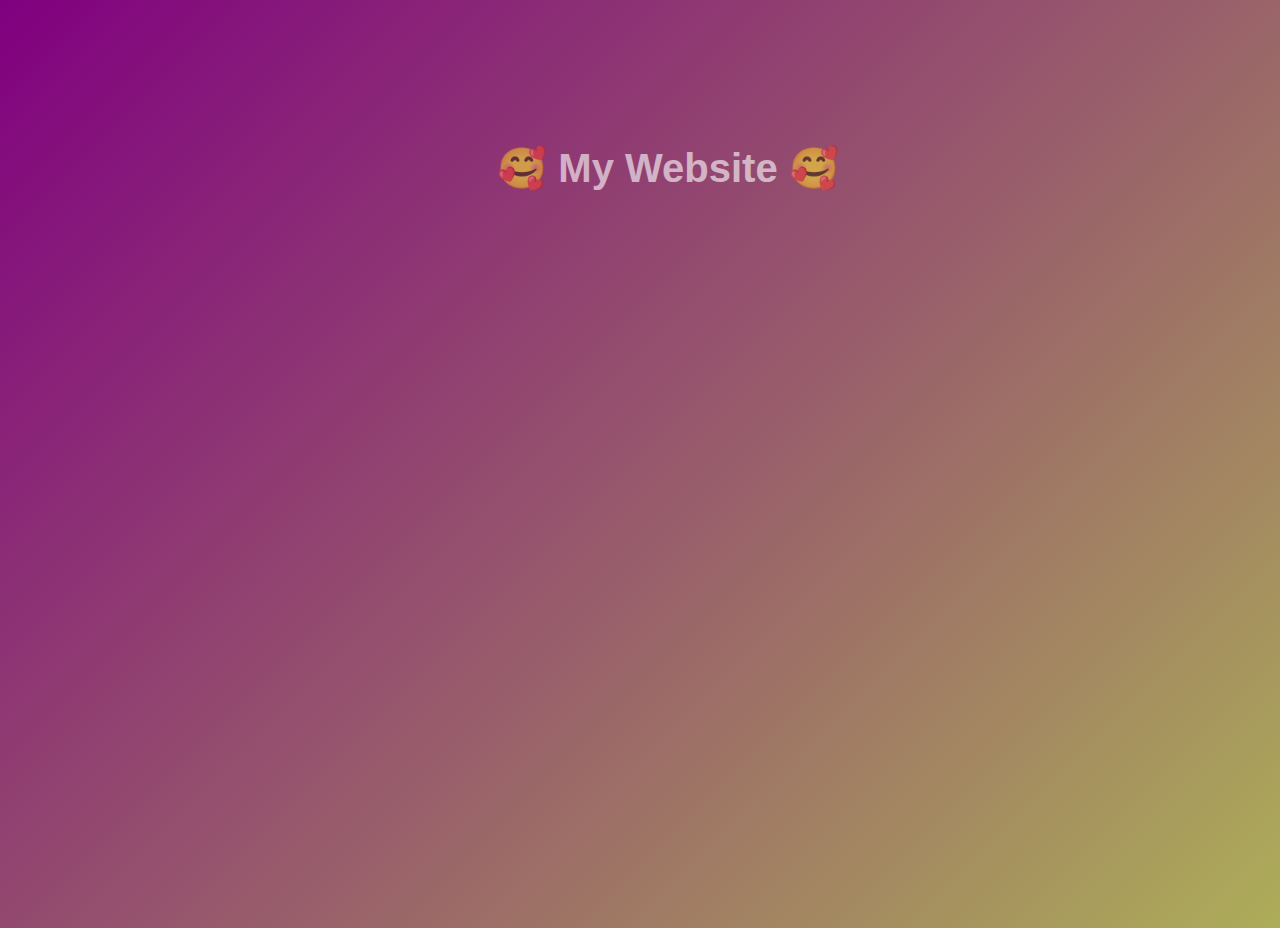
<file: acceuil.html>
<html>
    <head>
        <style>
            body{
                font-family: 'Trebuchet MS', sans-serif;
                background-color: #fff;
                padding: 20px;
                overflow: scroll;
            }
            body {
      background: linear-gradient(-45deg, rgb(53, 189, 243), aqua, #bbe44c, purple);
      background-size: 400% 400%;
      animation: gradientShift 20s ease infinite;
      display: flex;
      flex-direction: column;
                overflow: scroll;
    }

    @keyframes gradientShift {
      0% {background-position: 0% 50%;}
      50% {background-position: 100% 50%;}
      100% {background-position: 0% 50%;}
    }

    .stars {
      position: absolute;
      width: 100%;
      height: 100%;
      pointer-events: none;
      background: transparent url('https://raw.githubusercontent.com/KunalTanwar/Awesome-Stars-Effect/master/stars.png') repeat top center;
      animation: moveStars 100s linear infinite;
      opacity: 0.6;
      z-index: 0;
    }

    @keyframes moveStars {
      from {background-position: 0 0;}
      to {background-position: -10000px 5000px;}
    }

    .section {
      z-index: 1;
      padding: 20px;
      box-sizing: border-box;
      color: #333;
    }
     h1 {
      text-align: center;
      font-size: 2.5em;
      color: white;
      text-shadow: 0 0 5% blueviolet, 0 0 15% rgb(151, 16, 151), 0 0 25% rgba(194, 7, 194, 0.822);
      z-index: 1;
      position: relative;
      animation: floatText 3s ease-in-out infinite;
    }

    @keyframes floatText {
      0%, 100% {transform: translateY(0);}
      50% {transform: translateY(-10px);}
    }
        </style>
    </head>
    <body>
        
  <div class="stars">
    <h1>
      <br> <br>
      <center>🥰 My Website 🥰 </center>
    </h1>
  </div>
    </body>
</html>
</file>
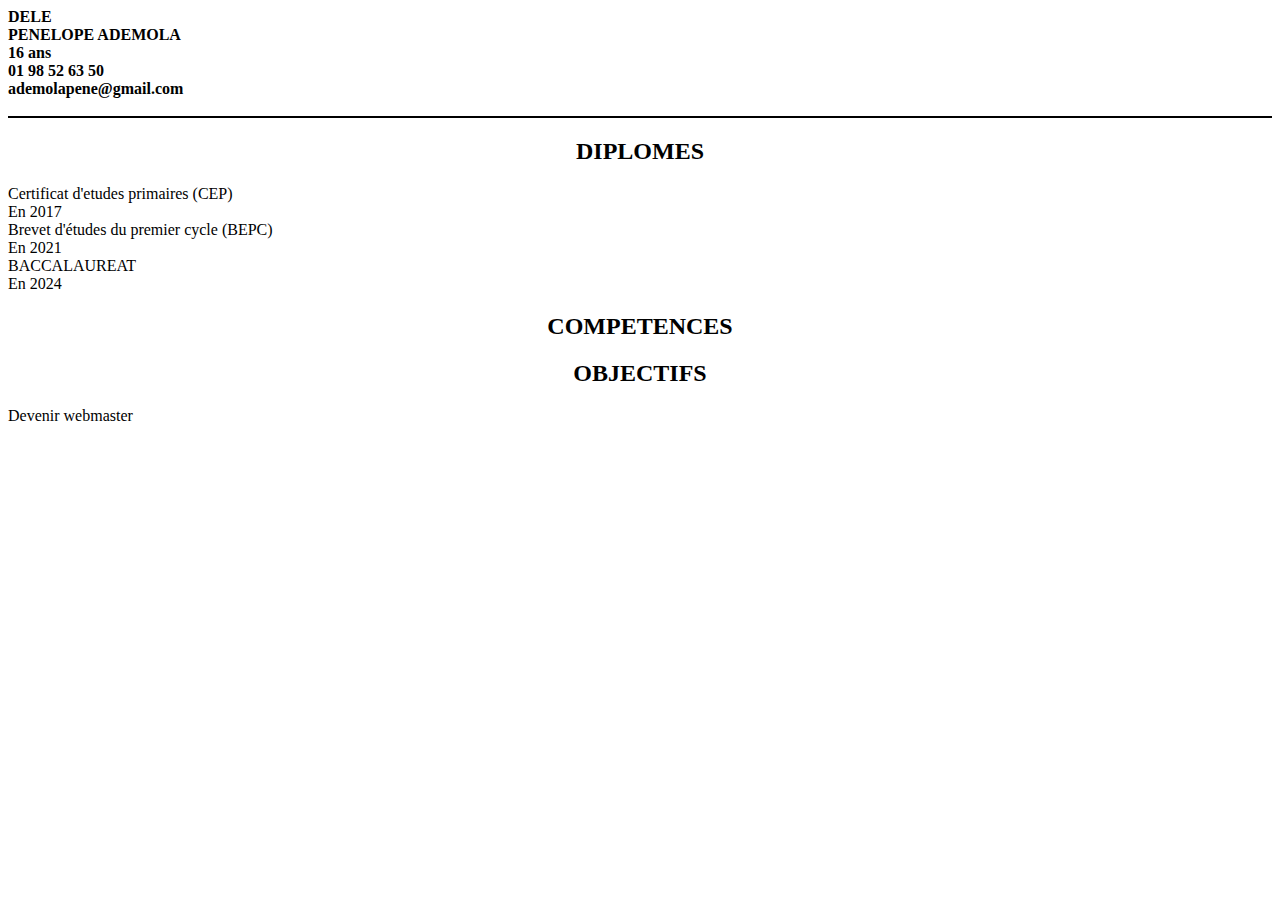
<file: CV.html>
<html>
<head>
  <title>le CV</title>
  <style>
  .part{
    border-top: 2px solid black;
  }
  </style>
</head>
<body bgcolor="white">
  <strong>DELE</strong> <br>
  <strong>PENELOPE ADEMOLA</strong> <br>
  <strong>16 ans</strong> <br>
  <strong>01 98 52 63 50</strong> <br>
  <strong>ademolapene@gmail.com</strong> <br>
  <br>
  <div class="part"> 
    <center><h2>DIPLOMES</h2></center>
      Certificat d'etudes primaires (CEP)<br>
      En 2017 <br>
      Brevet d'études du premier cycle (BEPC)<br>
      En 2021 <br>
      BACCALAUREAT<br>
      En 2024
      
   <h2><center>COMPETENCES</center></h2>
        
          
   <h2><center>OBJECTIFS</center></h2>
  Devenir webmaster
  
</div>
</body>
</html>
</file>
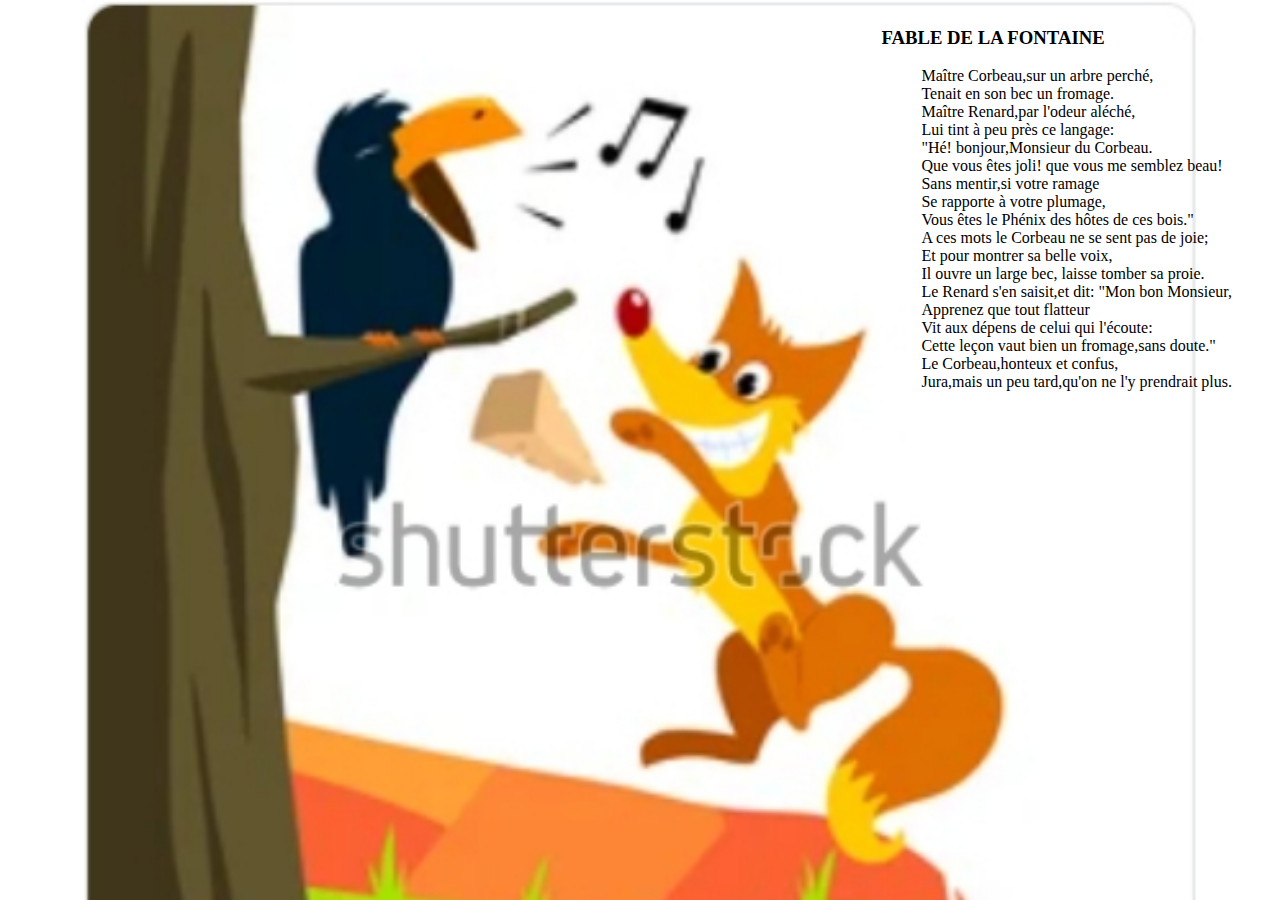
<file: fable.html>
<html>
<head>
  <title>PG1</title>
  <meta name="viewport" content="width=device-width, initial-scale=1.0">
  <link rel="stylesheet" href="corbeau.css">
  <style>
    .li{
      float: right;
    }
  </style>
</head>
<body>
  <div class="li">
  <h3> FABLE DE LA FONTAINE  </h3>
  
<blockquote>
Maître Corbeau,sur un arbre perché,<br/>
 Tenait en son bec un fromage.<br/>
Maître Renard,par l'odeur aléché,<br/>
Lui tint à peu près ce langage:<br/>
"Hé! bonjour,Monsieur du Corbeau.<br/>
Que vous êtes joli! que vous me semblez beau!<br/> 
Sans mentir,si votre ramage<br/>  
 Se rapporte à votre plumage,<br/>
Vous êtes le Phénix des hôtes de ces bois."<br/>
  A ces mots le Corbeau ne se sent pas de joie;<br/> 
Et pour montrer sa belle voix,<br/> 
 Il ouvre un large bec, laisse tomber sa proie.<br/>
Le Renard s'en saisit,et dit: "Mon bon Monsieur,<br/> 
Apprenez que tout flatteur<br/> 
  Vit aux dépens de celui qui l'écoute:<br/>
Cette leçon vaut bien un fromage,sans doute."<br/> 
Le Corbeau,honteux et confus,<br/>
  Jura,mais un peu tard,qu'on ne l'y prendrait plus.
</blockquote>
</li>
</body>
</html>
</file>
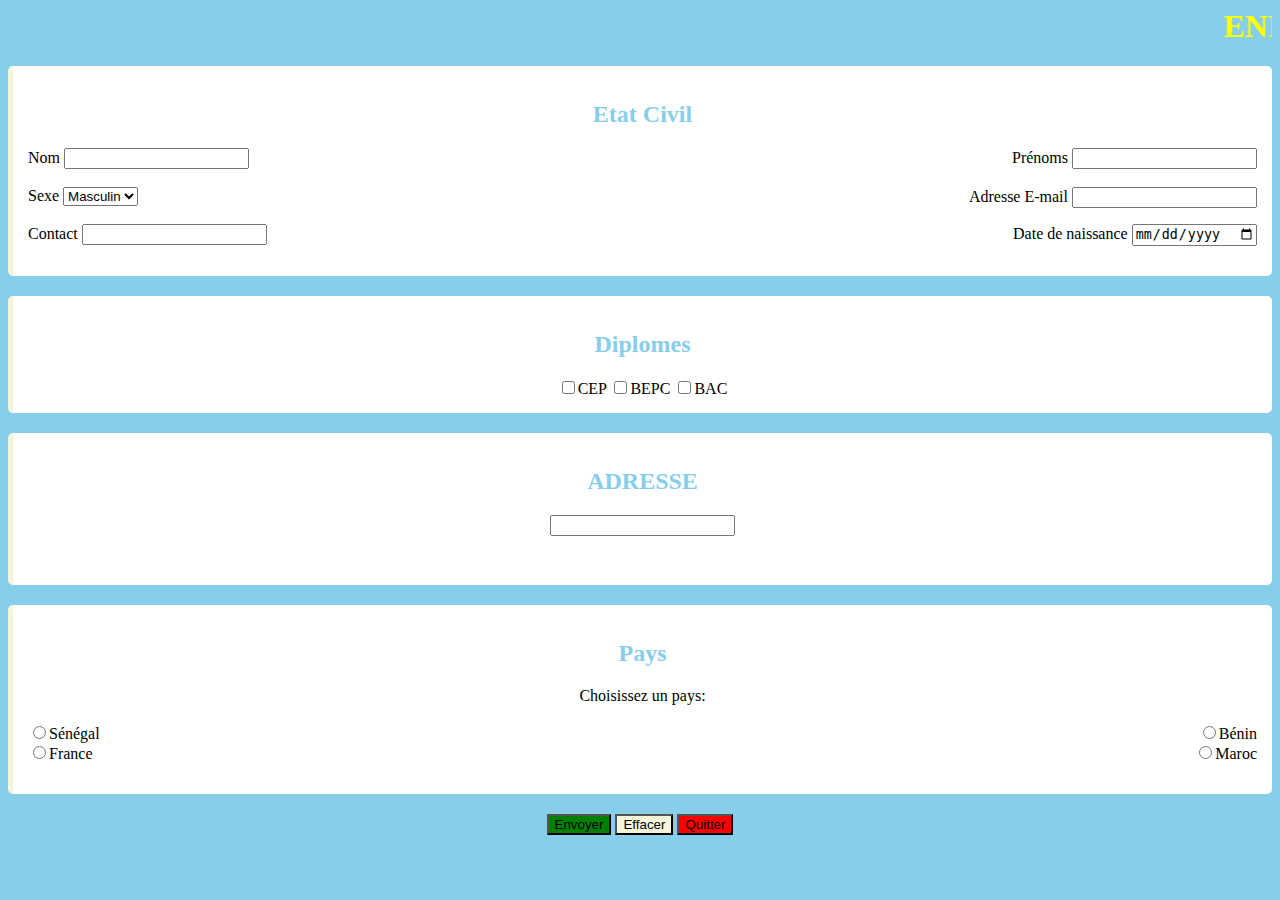
<file: form2.html>
<html>
<head>
  <title>Forml2</title>
</head>
  
   <style>
  .part{
    background-color: white;
    margin-bottom: 20px;
      padding: 15px;
      border-left: 5px solid beige;
      border-radius: 5px;
  }

  .ri {
    float: right;
  }
  
  .buttons {
      text-align: center;
     border: hidden
    }

    .buttons input {

      cursor: pointer
    }
  .Buttons .Envoyer{
    background-color:green; color:black;
     }
  .Buttons .Effacer{
    background-color:beige; color:black;
  }
  .Buttons .Quitter{
    background-color:red; color:black;
  }
  </style>

<body bgcolor="skyblue">
  <h1 style="color: yellow"><marquee>ENREGISTREMENTS DES ETUDIANTS</marquee></h1>
  
  <div class="part">
  <h2 style="color:skyblue"><center>Etat Civil</center></h2>
  <form method="post" action="traitement.php" class="form-grid">
  <label for="nom">Nom</label>
  <input type="text" name="nom" id="nom" /> 

<div class="ri">
  <label for="prenom">Prénoms</label>
  <input type="text" name="prenom" id="prenom" />
</div>
</br>  </br> 
  <label for="sexe">Sexe</label>
  <select name="sexe" id="sexe">
    <option value="Masculin">Masculin</option>
    <option value="Féminin">Féminin</option>
  </select>

<div class="ri">
  <label for="email">Adresse E-mail</label>
  <input type="email" name="email" id="email" />
</div>
</br>  </br> 
  <label for="contact">Contact</label>
  <input type="text" name="contact" id="contact" />

<div class="ri">
  <label for="date_naissance">Date de naissance</label>
  <input type="date" name="date_naissance" id="date_naissance" />
</div>
</form>
  </div>
  
    <div class="part">
  <h2 style="color:skyblue"><center>Diplomes</center></h2>
  <center>
  <input type="checkbox" name="id" id="CEP" style="display: inline-block;" />CEP
  <input type="checkbox" name="id" id="BEPC" style="display: inline-block;" />BEPC
  <input type="checkbox" name="id" id="BAC" style="display: inline-block;" />BAC
  </center>  
    </div>
  
    <div class="part">
   <h2 style="color:skyblue"><center>ADRESSE</center></h2>  
   <form method="post"action="traitement.php">
    <center> <input type="text"name=" "/></br></br> </center>
  </form>
  </div>
    
    <div class="part">
  <h2 style="color:skyblue"><center>Pays</center></h2>
  <form method="post"action="traitement.php">
<p>
  <center>Choisissez un pays:</center><br/>

<input type="radio"name="pays"value="Sénégal"id="Sénégal" style="display: inline-block;"/><label for="Sénégal">Sénégal</label>
<div class="ri"> <input type="radio"name="pays"value="Bénin"id="Bénin" style="display: inline-block;"/><label for="Bénin">Bénin</label> </div> <br/>
<input type="radio"name="pays"value="France"id="France" style="display: inline-block;" /><label for="France">France</label>
<div class="ri"> <input type="radio"name="pays"value="Maroc"id="Maroc" style="display: inline-block;" /><label for="Maroc">Maroc</label> </div> </br>

</p>
  </form>
    </div>
  
   <div class="buttons">
      <input type="submit" value="Envoyer" class="envoyer">
      <input type="reset" value="Effacer" class="effacer">
      <input type="button" value="Quitter" class="quitter" onclick="window.close();">
   </div>
  </body>
</html>
</file>
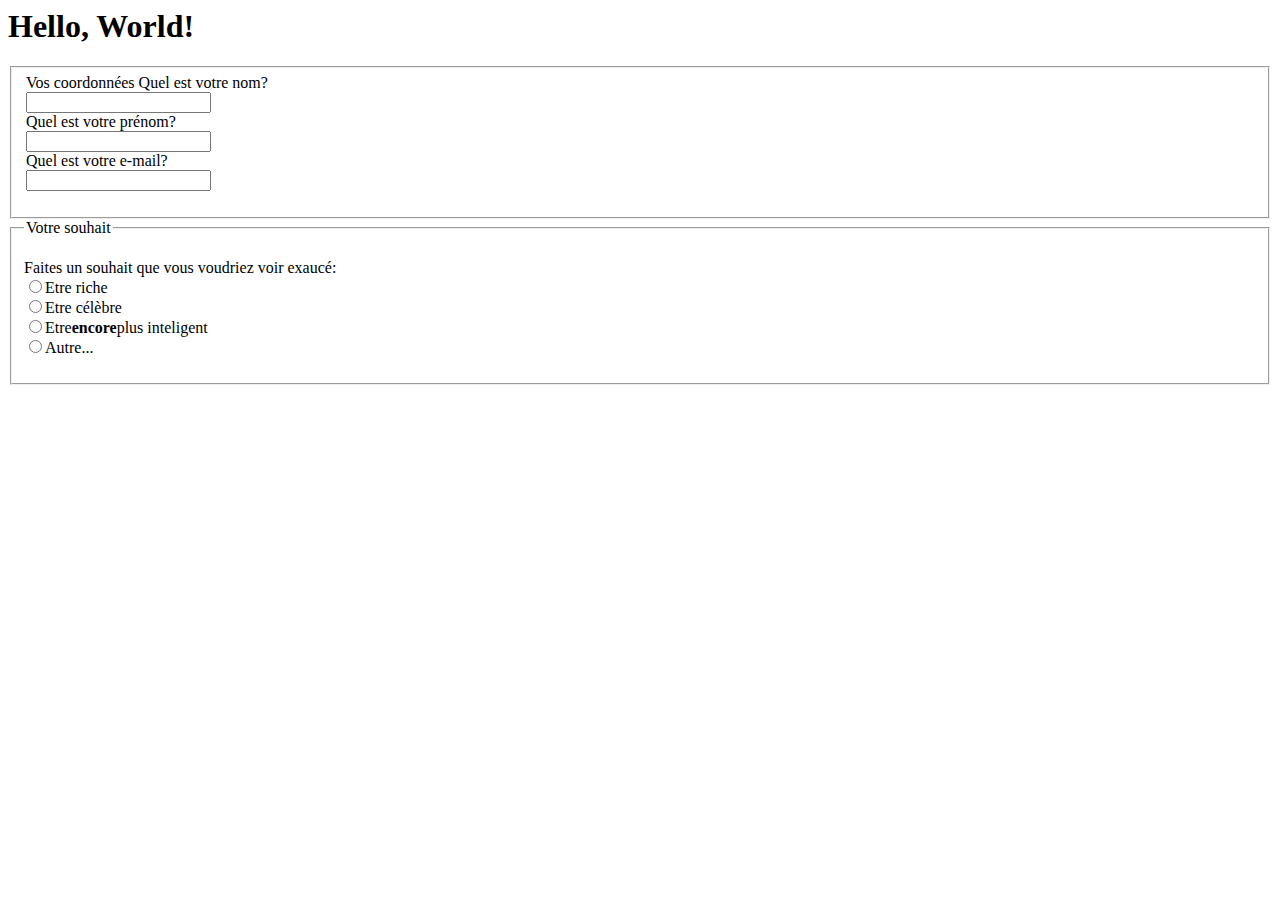
<file: formulaire .html>
<html>
<head>
  <title>Hello, World!</title>
</head>
<body>
  <h1>
    Hello, World!
  </h1>
  <fieldset>
<form method="post"action="traitement.php">
<legend>Vos coordonnées</egend>
<label for="nom">Quel est votre nom?</label><br/>
  <input type="text"name="nom"id="nom"tab index="10"/><br/>
<label for="prenom">Quel est votre prénom?</abe><br/>
<input type="text"name="prenom"id="prenom"tab index="20"/><br/>
  <label for="email">Quel est votre e-mail?</label><br/>
<input type="text"name="email"id="emai"tab index="30"/><br/>
</fieldset>
  <fieldset>
    <legend>Votre souhait</legend>
<p>
  Faites un souhait que vous voudriez voir exaucé:<br/>
<input type="radio"name="souhait"value="riche"id="riche"tab index="40"/><label for="riche">Etre 
riche</label><br/>
  <input type="radio"name="souhait"value="celebre"id="celebre"tab index="50"/><label 
for="celebre">Etre célèbre</label><br/>  
  <input type="radio"name="souhait"value="inteligent"id="intelligent"tab index="60"/><label  
  for="intelligent">Etre<strong>encore</strong>plus inteligent</label><br/>
<input type="radio"name="souhait" value="autre"id="autre"tab index="70"/><label 
for="autre">Autre...</label><br/>
</p>  
</body>
</html>
</file>
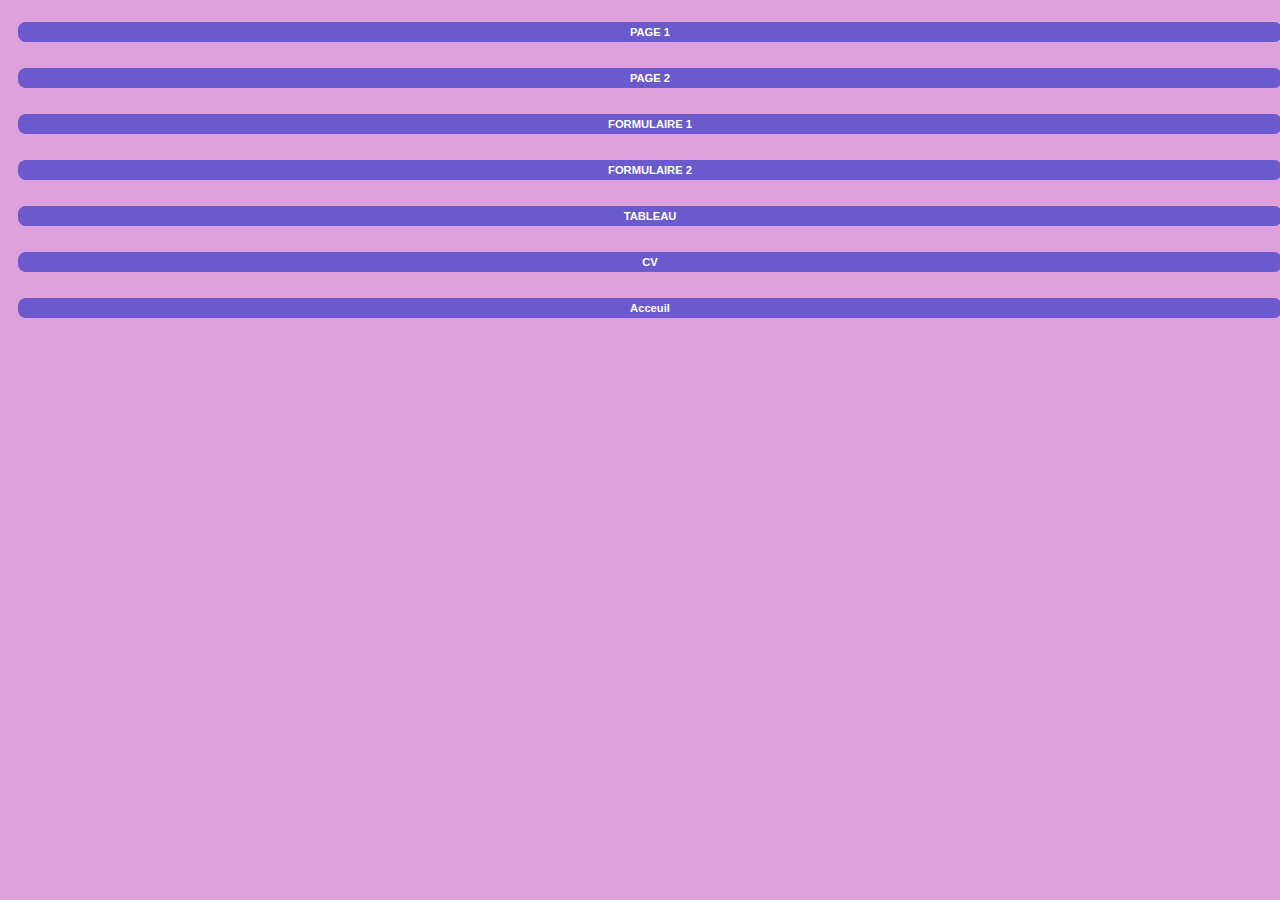
<file: mng.html>
<html>
  <head>
    <title>mng</title>
      <style>
      body{
        font-family: 'Trebuchet MS', sans-serif ;
        padding: 10px;
        background-color: plum;
       }
       .buttons {
       display: flex;
       flex-direction: column;
       }

      .pg {
        display: block;
        width: 100%;
        margin: 4px 0;
        padding: 4px 10px;
        font-size: 0.7em;
        background-color: slateblue;
        color: white;
        text-decoration: none;
        border-radius: 8px;
        font-weight: bold;
        text-align: center;
        transition: background-color 0.3s ease;
        box-shadow: 0 2px 6px rgba(0,0,0,0,2);
      }
    .pg:hover {
     background-color: #3700b3;
    }
    </style>
    </head>
    <body>
       <div class="buttons">
     <a href="fable.html" class="pg" target="content">PAGE 1</a>  <br>
     <a href="PG2.html" class="pg" target="content">PAGE 2</a>   <br>
     <a href="formulaire .html" class="pg" target="content">FORMULAIRE 1</a>  <br>
     <a href="form2.html" class="pg" target="content">FORMULAIRE 2</a>  <br>
     <a href="tableau .html" class="pg" target="content">TABLEAU</a>  <br>
     <a href="CV.html" class="pg" target="content">CV</a>  <br>
     <a href="acceuil.html" class="pg" target="content">Acceuil</a>  <br>
    </div>
    </body>
</html>
</file>
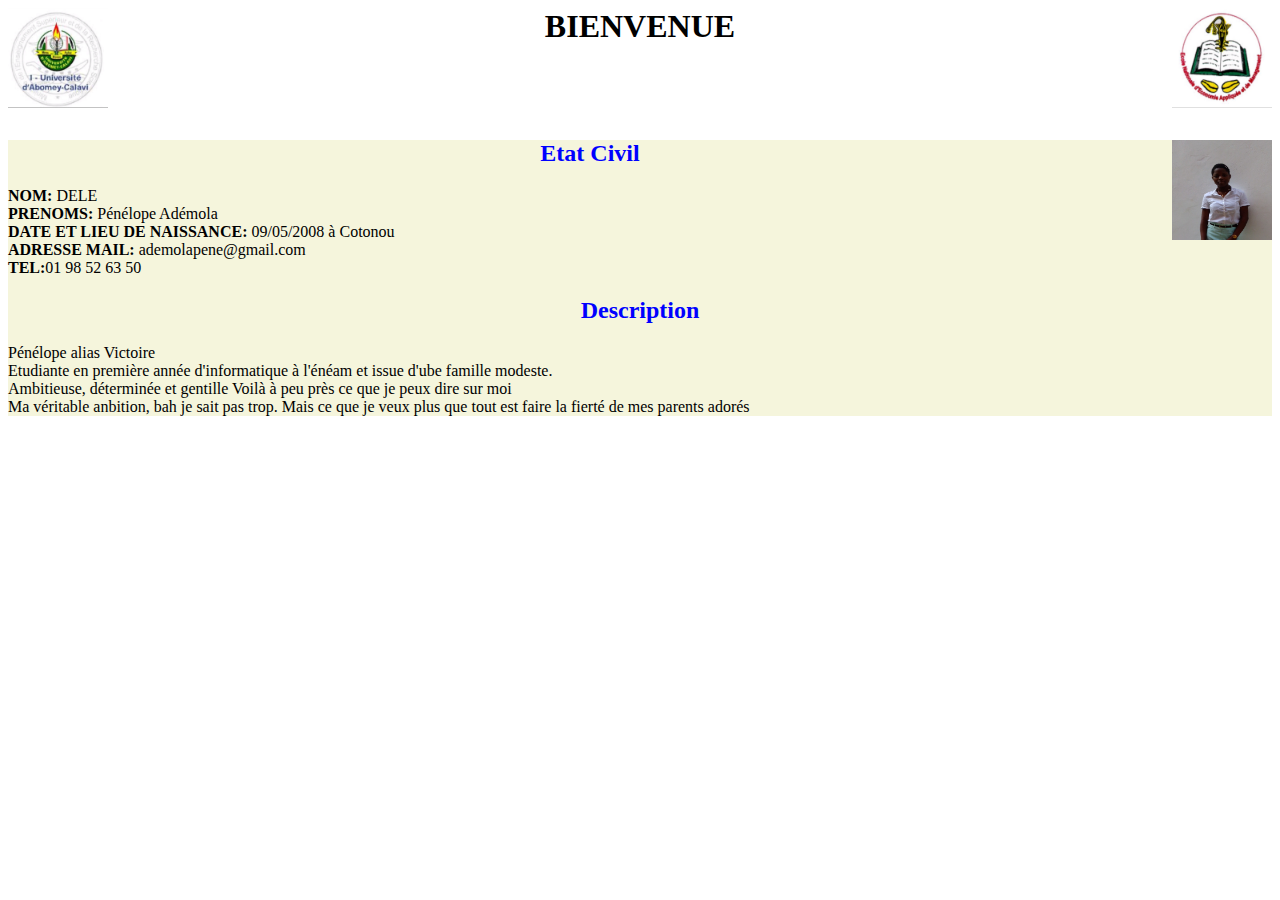
<file: PG2.html>
<html>
<head>
  <title>Pg2</title>
  <style>
  .session1{
    background-color:beige
  }
  .session2{
    background-color:beige
  }
  
  </style>
</head>
<body bgcolor="white">
  <a href="uac.url"><img src="Screenshot_20250423-215820_1.png" alt="logo uac" style="float:left" height="100" width="100"> </a>
  <a href="eneam.url"><img src="Screenshot_20250423-215739_1.png" alt="logo eneam" style="float:right" height="100" width="100"> </a>
  <h1><center>BIENVENUE</center></h1> <br> <br> <br>
  <section class="session1"> 
  <a href="page 1.html"><img src="IMG_20241215_91224.jpg" style="float:right" height="100"; width="100";"></a>
    <h2 style="color:blue" id="Etat Civil"><center>Etat Civil</center></h2>
    <strong>NOM:</strong> DELE <br>
    <strong>PRENOMS:</strong> Pénélope Adémola <br>
    <strong>DATE ET LIEU DE NAISSANCE:</strong> 09/05/2008 à Cotonou <br>
    <strong>ADRESSE MAIL:</strong> ademolapene@gmail.com <br>
    <strong>TEL:</strong>01 98 52 63 50
    
    <h2 style="color:blue" id="Description"><center>Description</center></h2>
    Pénélope alias Victoire  <br>
    Etudiante en première année d'informatique à l'énéam
    et issue d'ube famille modeste. <br> Ambitieuse, déterminée et gentille
    Voilà à peu près ce que je peux dire sur moi <br>
    Ma véritable anbition, bah je sait pas trop.
    Mais ce que je veux plus que tout est faire la fierté de mes parents adorés
    
  </section>
  
</body>
</html>
</file>
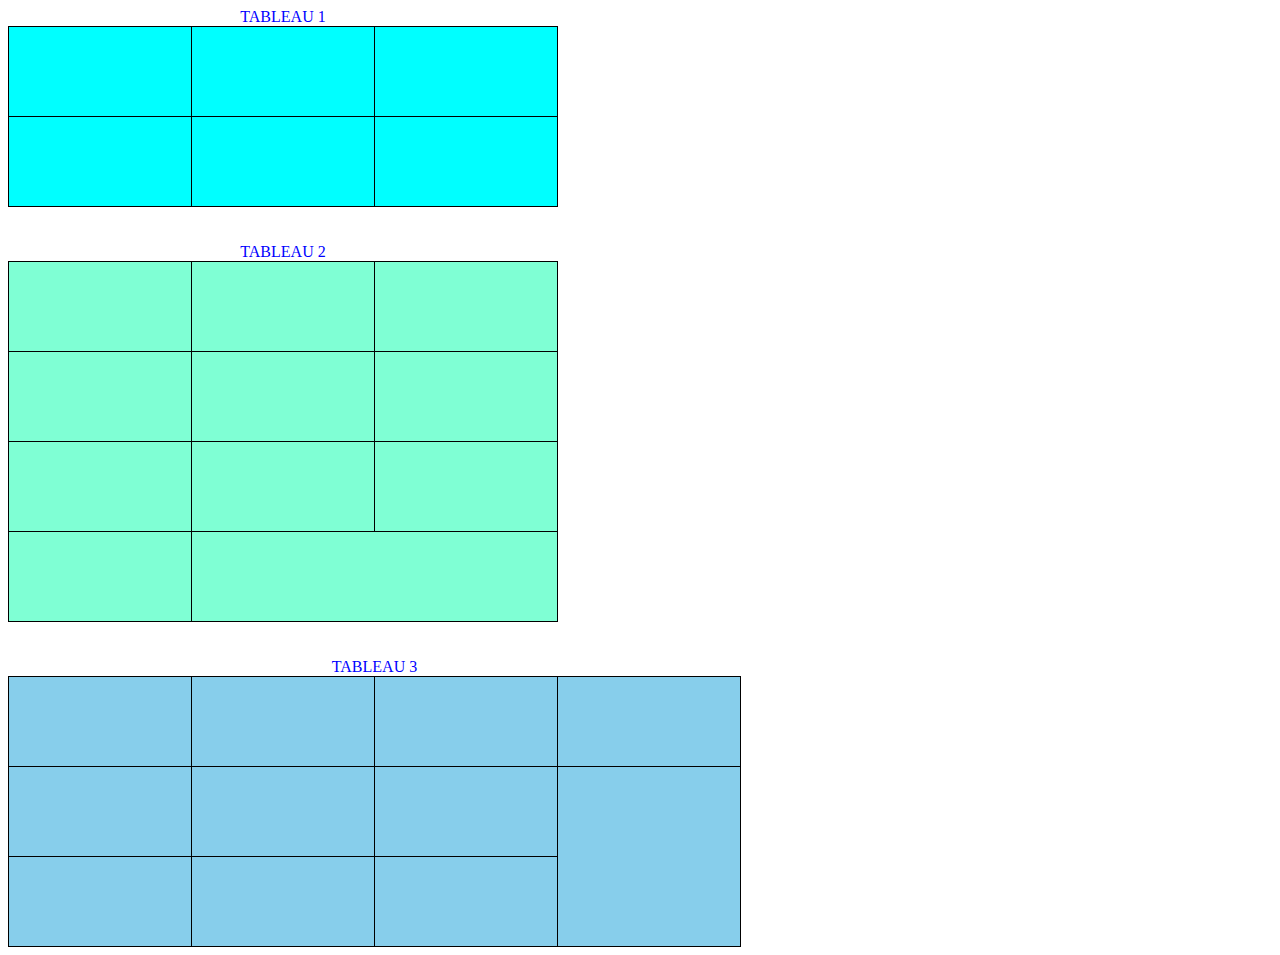
<file: tableau .html>
<html>
<head>
  <title>tableau</title>
  <style>
  .table{
    border-collapse:collapse;
    color:blue;
  }
  .caption{
    color: blue;
  }
td{
  border-collapse: collapse;
  border:1px solid black;
  color:white;
  width:20vh;
  height:10vh;
  }
th{
  border-collapse: collapse;
  border:1px solid black;
  width:20vh;
  height:10vh;
  color: blue;
}
  tr{
  border-collapse: collapse;
  border:1px solid black;
  width:20h;
  height:10vh;
}
  </style>
</head>
<body>
  <table class="table" style="background-color: aqua;">
    <caption>TABLEAU 1</caption>
    <tr>
    <th></th>
    <th></th>
    <th></th>
    </tr>
<tr>
<td></td>
<td></td>
<td></td>
</tr>
</table></br></br>
  <table class="table" style="background-color: aquamarine;">
  <caption>TABLEAU 2</caption>
  <tr>
    <th></th>
    <th></th>
    <th></th>
  </tr>
  <tr>
    <td></td>
    <td></td>
    <td></td>
  </tr>
  <tr>
    <td></td>
    <td></td>
    <td></td>
  </tr>
  <tr>
    <td></td>
    <td colspan="2"></td>
  </tr>
</table></br></br>

<table class="table" style="background-color: skyblue;">
  <caption>TABLEAU 3</caption>
  <tr>
    <th>  </th>
    <td>  </td>
    <td>  </td>
    <td>  </td>
  <tr>
    <th>  </th>
    <td>  </td>
    <td>  </td>
    <td rowspan="2"></td>
  </tr>
  <tr>
    <th>  </th>
    <td>   </td>
    <td>  </td>
  </tr>
</table>
</body>

</html>
</file>
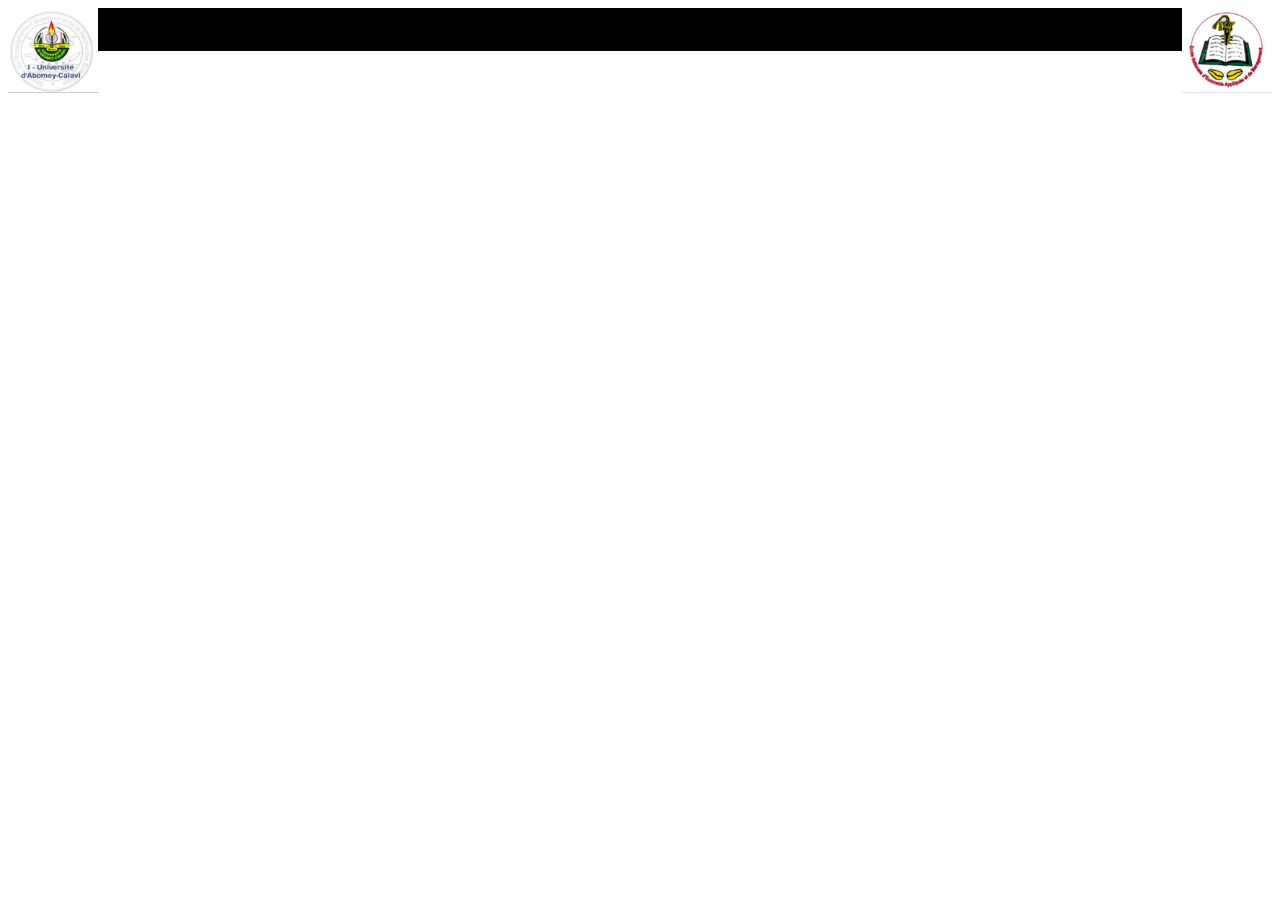
<file: top.html>
<html>
    <head>
      <title>top</title>
        <meta name="viewport" content="width=device-width, initial-scale=1.0">
      <style>
         body{
            background-color: white;
        }
        .marquee{
            background-color: black;
            font-size: 2em;
            background-weight: bold;
            font-weight: bold;
            animation: defilement 10s linear infinite, couleurs 3s ease-in-out infinite;
        }
        @keyframes defilement{
            0%{
                left: 100%;
            }
            100%{
                left: -100%;
            }
        }
        @keyframes couleurs{
            0%{color: plum; text-shadow: 0 0 10 px plum;}
            25%{color: yellow; text-shadow: 0 0 10 px yellow;}
            50%{color: lime; text-shadow: 0 0 10 px lime;}
            75%{color: cyan; text-shadow: 0 0 10 px cyan;}
            100%{color: plum; text-shadow: 0 0 10 px plum;}
        }
        </style>
    </head>
    <body>
        <a href="https://www.etudiant.uac.bj" target="_blank"><img src="Screenshot_20250423-215820_1.png" alt="logo uac" style="float: left;" height="85" width="90"></a>
        <a href="https://www.eneam.uac.bj" target="_blank"><img src="Screenshot_20250423-215739_1.png" alt="logo eneam" style="float: right" height="85" width="90"></a>
        <center><div class="marquee"><h3><em>WELCOME !</em></h1></div></center>
    </body>
</file>
<file: corbeau.css>
body{
    background-image: url(Screenshot_20250502-123401_1.png);
    background-size: cover;
    background-repeat: no-repeat;
}
</file>
